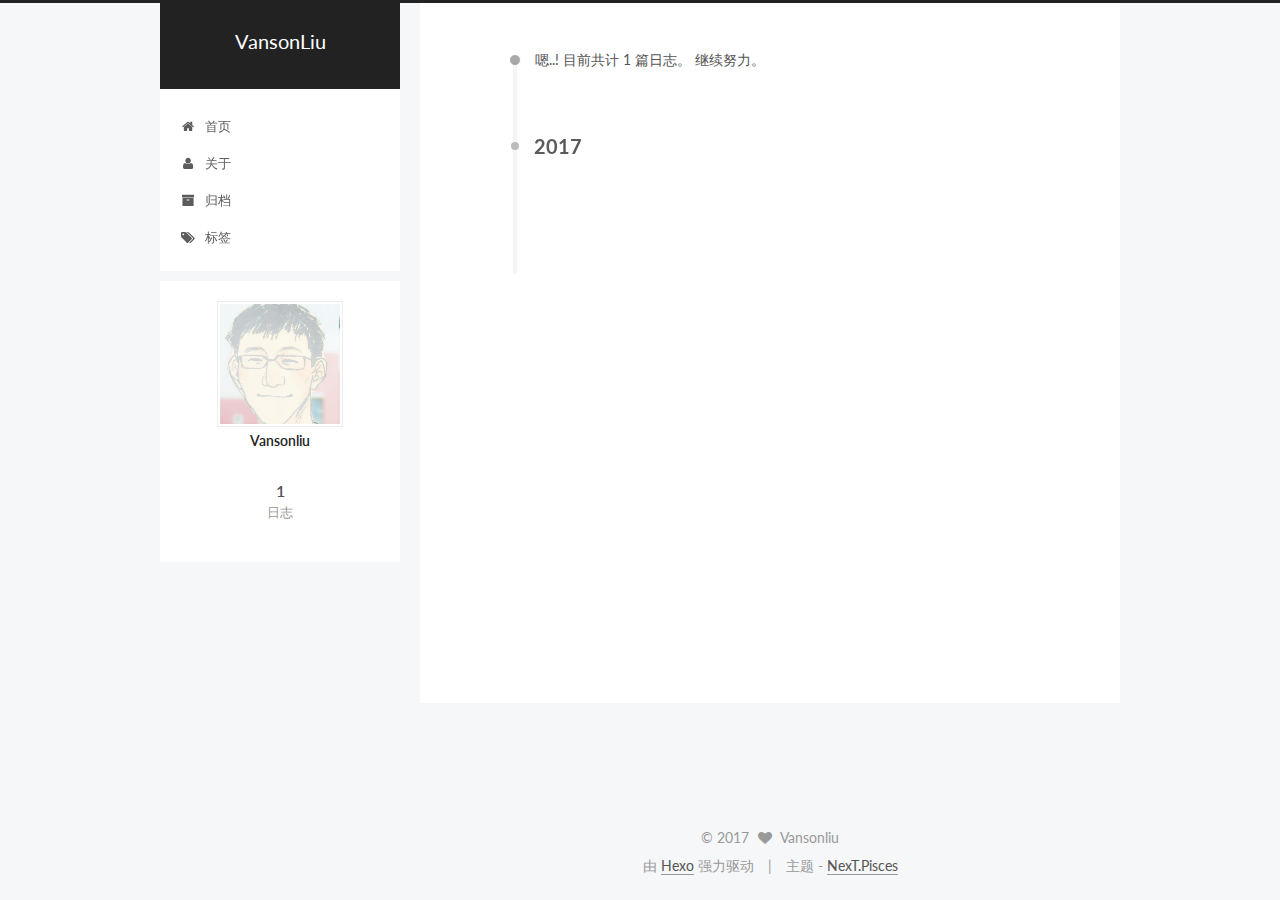
<file: archives/index.html>
<!doctype html>



  


<html class="theme-next pisces use-motion" lang="zh-Hans">
<head>
  <meta charset="UTF-8"/>
<meta http-equiv="X-UA-Compatible" content="IE=edge" />
<meta name="viewport" content="width=device-width, initial-scale=1, maximum-scale=1"/>



<meta http-equiv="Cache-Control" content="no-transform" />
<meta http-equiv="Cache-Control" content="no-siteapp" />















  
  
  <link href="/lib/fancybox/source/jquery.fancybox.css?v=2.1.5" rel="stylesheet" type="text/css" />




  
  
  
  

  
    
    
  

  

  

  

  

  
    
    
    <link href="//fonts.googleapis.com/css?family=Lato:300,300italic,400,400italic,700,700italic&subset=latin,latin-ext" rel="stylesheet" type="text/css">
  






<link href="/lib/font-awesome/css/font-awesome.min.css?v=4.6.2" rel="stylesheet" type="text/css" />

<link href="/css/main.css?v=5.1.0" rel="stylesheet" type="text/css" />


  <meta name="keywords" content="Hexo, NexT" />








  <link rel="shortcut icon" type="image/x-icon" href="/favicon.ico?v=5.1.0" />






<meta property="og:type" content="website">
<meta property="og:title" content="VansonLiu">
<meta property="og:url" content="http://vansonliu.com/archives/index.html">
<meta property="og:site_name" content="VansonLiu">
<meta name="twitter:card" content="summary">
<meta name="twitter:title" content="VansonLiu">



<script type="text/javascript" id="hexo.configurations">
  var NexT = window.NexT || {};
  var CONFIG = {
    root: '/',
    scheme: 'Pisces',
    sidebar: {"position":"left","display":"post"},
    fancybox: true,
    motion: true,
    duoshuo: {
      userId: '0',
      author: '博主'
    },
    algolia: {
      applicationID: '',
      apiKey: '',
      indexName: '',
      hits: {"per_page":10},
      labels: {"input_placeholder":"Search for Posts","hits_empty":"We didn't find any results for the search: ${query}","hits_stats":"${hits} results found in ${time} ms"}
    }
  };
</script>



  <link rel="canonical" href="http://vansonliu.com/archives/"/>





  <title> 归档 | VansonLiu </title>
</head>

<body itemscope itemtype="http://schema.org/WebPage" lang="zh-Hans">

  














  
  
    
  

  <div class="container one-collumn sidebar-position-left  page-archive  ">
    <div class="headband"></div>

    <header id="header" class="header" itemscope itemtype="http://schema.org/WPHeader">
      <div class="header-inner"><div class="site-meta ">
  

  <div class="custom-logo-site-title">
    <a href="/"  class="brand" rel="start">
      <span class="logo-line-before"><i></i></span>
      <span class="site-title">VansonLiu</span>
      <span class="logo-line-after"><i></i></span>
    </a>
  </div>
    
      <p class="site-subtitle"></p>
    
</div>

<div class="site-nav-toggle">
  <button>
    <span class="btn-bar"></span>
    <span class="btn-bar"></span>
    <span class="btn-bar"></span>
  </button>
</div>

<nav class="site-nav">
  

  
    <ul id="menu" class="menu">
      
        
        <li class="menu-item menu-item-home">
          <a href="/" rel="section">
            
              <i class="menu-item-icon fa fa-fw fa-home"></i> <br />
            
            首页
          </a>
        </li>
      
        
        <li class="menu-item menu-item-about">
          <a href="/about" rel="section">
            
              <i class="menu-item-icon fa fa-fw fa-user"></i> <br />
            
            关于
          </a>
        </li>
      
        
        <li class="menu-item menu-item-archives">
          <a href="/archives" rel="section">
            
              <i class="menu-item-icon fa fa-fw fa-archive"></i> <br />
            
            归档
          </a>
        </li>
      
        
        <li class="menu-item menu-item-tags">
          <a href="/tags" rel="section">
            
              <i class="menu-item-icon fa fa-fw fa-tags"></i> <br />
            
            标签
          </a>
        </li>
      

      
    </ul>
  

  
</nav>



 </div>
    </header>

    <main id="main" class="main">
      <div class="main-inner">
        <div class="content-wrap">
          <div id="content" class="content">
            

  <section id="posts" class="posts-collapse">
    <span class="archive-move-on"></span>

    <span class="archive-page-counter">
      
      
      
        
      
      嗯..! 目前共计 1 篇日志。 继续努力。
    </span>

    

      
      
      

      
        
        <div class="collection-title">
          <h2 class="archive-year motion-element" id="archive-year-2017">2017</h2>
        </div>
      
      

      

  <article class="post post-type-normal" itemscope itemtype="http://schema.org/Article">
    <header class="post-header">

      <h1 class="post-title">
        
            <a class="post-title-link" href="/2017/02/18/hello-world/" itemprop="url">
              
                <span itemprop="name">Hello World</span>
              
            </a>
        
      </h1>

      <div class="post-meta">
        <time class="post-time" itemprop="dateCreated"
              datetime="2017-02-18T01:53:21-08:00"
              content="2017-02-18" >
          02-18
        </time>
      </div>

    </header>
  </article>



    

  </section>

  


          
          </div>
          


          

        </div>
        
          
  
  <div class="sidebar-toggle">
    <div class="sidebar-toggle-line-wrap">
      <span class="sidebar-toggle-line sidebar-toggle-line-first"></span>
      <span class="sidebar-toggle-line sidebar-toggle-line-middle"></span>
      <span class="sidebar-toggle-line sidebar-toggle-line-last"></span>
    </div>
  </div>

  <aside id="sidebar" class="sidebar">
    <div class="sidebar-inner">

      

      

      <section class="site-overview sidebar-panel sidebar-panel-active">
        <div class="site-author motion-element" itemprop="author" itemscope itemtype="http://schema.org/Person">
          <img class="site-author-image" itemprop="image"
               src="/images/avatar.png"
               alt="Vansonliu" />
          <p class="site-author-name" itemprop="name">Vansonliu</p>
           
              <p class="site-description motion-element" itemprop="description"></p>
          
        </div>
        <nav class="site-state motion-element">
        
          
            <div class="site-state-item site-state-posts">
              <a href="/archives">
                <span class="site-state-item-count">1</span>
                <span class="site-state-item-name">日志</span>
              </a>
            </div>
          

          

          

        </nav>

        

        <div class="links-of-author motion-element">
          
        </div>

        
        

        
        

        


      </section>

      

    </div>
  </aside>


        
      </div>
    </main>

    <footer id="footer" class="footer">
      <div class="footer-inner">
        <div class="copyright" >
  
  &copy; 
  <span itemprop="copyrightYear">2017</span>
  <span class="with-love">
    <i class="fa fa-heart"></i>
  </span>
  <span class="author" itemprop="copyrightHolder">Vansonliu</span>
</div>


<div class="powered-by">
  由 <a class="theme-link" href="https://hexo.io">Hexo</a> 强力驱动
</div>

<div class="theme-info">
  主题 -
  <a class="theme-link" href="https://github.com/iissnan/hexo-theme-next">
    NexT.Pisces
  </a>
</div>


        

        
      </div>
    </footer>

    <div class="back-to-top">
      <i class="fa fa-arrow-up"></i>
    </div>
  </div>

  

<script type="text/javascript">
  if (Object.prototype.toString.call(window.Promise) !== '[object Function]') {
    window.Promise = null;
  }
</script>









  




  
  <script type="text/javascript" src="/lib/jquery/index.js?v=2.1.3"></script>

  
  <script type="text/javascript" src="/lib/fastclick/lib/fastclick.min.js?v=1.0.6"></script>

  
  <script type="text/javascript" src="/lib/jquery_lazyload/jquery.lazyload.js?v=1.9.7"></script>

  
  <script type="text/javascript" src="/lib/velocity/velocity.min.js?v=1.2.1"></script>

  
  <script type="text/javascript" src="/lib/velocity/velocity.ui.min.js?v=1.2.1"></script>

  
  <script type="text/javascript" src="/lib/fancybox/source/jquery.fancybox.pack.js?v=2.1.5"></script>


  


  <script type="text/javascript" src="/js/src/utils.js?v=5.1.0"></script>

  <script type="text/javascript" src="/js/src/motion.js?v=5.1.0"></script>



  
  


  <script type="text/javascript" src="/js/src/affix.js?v=5.1.0"></script>

  <script type="text/javascript" src="/js/src/schemes/pisces.js?v=5.1.0"></script>



  
  
    <script type="text/javascript" id="motion.page.archive">
      $('.archive-year').velocity('transition.slideLeftIn');
    </script>
  


  


  <script type="text/javascript" src="/js/src/bootstrap.js?v=5.1.0"></script>



  



  




	





  





  





  



  
  

  

  

  

  


</body>
</html>
</file>
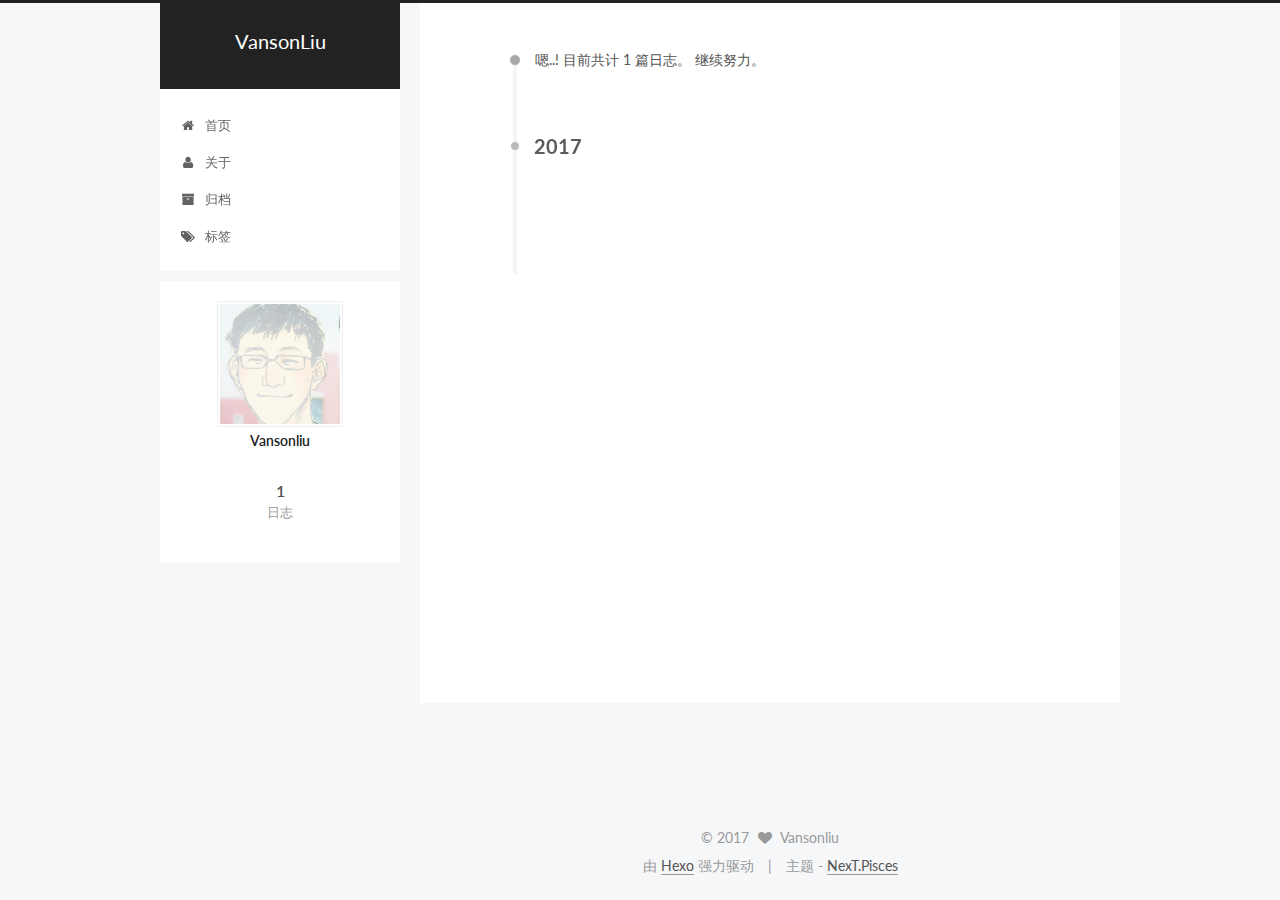
<file: archives/2017/index.html>
<!doctype html>



  


<html class="theme-next pisces use-motion" lang="zh-Hans">
<head>
  <meta charset="UTF-8"/>
<meta http-equiv="X-UA-Compatible" content="IE=edge" />
<meta name="viewport" content="width=device-width, initial-scale=1, maximum-scale=1"/>



<meta http-equiv="Cache-Control" content="no-transform" />
<meta http-equiv="Cache-Control" content="no-siteapp" />















  
  
  <link href="/lib/fancybox/source/jquery.fancybox.css?v=2.1.5" rel="stylesheet" type="text/css" />




  
  
  
  

  
    
    
  

  

  

  

  

  
    
    
    <link href="//fonts.googleapis.com/css?family=Lato:300,300italic,400,400italic,700,700italic&subset=latin,latin-ext" rel="stylesheet" type="text/css">
  






<link href="/lib/font-awesome/css/font-awesome.min.css?v=4.6.2" rel="stylesheet" type="text/css" />

<link href="/css/main.css?v=5.1.0" rel="stylesheet" type="text/css" />


  <meta name="keywords" content="Hexo, NexT" />








  <link rel="shortcut icon" type="image/x-icon" href="/favicon.ico?v=5.1.0" />






<meta property="og:type" content="website">
<meta property="og:title" content="VansonLiu">
<meta property="og:url" content="http://vansonliu.com/archives/2017/index.html">
<meta property="og:site_name" content="VansonLiu">
<meta name="twitter:card" content="summary">
<meta name="twitter:title" content="VansonLiu">



<script type="text/javascript" id="hexo.configurations">
  var NexT = window.NexT || {};
  var CONFIG = {
    root: '/',
    scheme: 'Pisces',
    sidebar: {"position":"left","display":"post"},
    fancybox: true,
    motion: true,
    duoshuo: {
      userId: '0',
      author: '博主'
    },
    algolia: {
      applicationID: '',
      apiKey: '',
      indexName: '',
      hits: {"per_page":10},
      labels: {"input_placeholder":"Search for Posts","hits_empty":"We didn't find any results for the search: ${query}","hits_stats":"${hits} results found in ${time} ms"}
    }
  };
</script>



  <link rel="canonical" href="http://vansonliu.com/archives/2017/"/>





  <title> 归档 | VansonLiu </title>
</head>

<body itemscope itemtype="http://schema.org/WebPage" lang="zh-Hans">

  














  
  
    
  

  <div class="container one-collumn sidebar-position-left  page-archive  ">
    <div class="headband"></div>

    <header id="header" class="header" itemscope itemtype="http://schema.org/WPHeader">
      <div class="header-inner"><div class="site-meta ">
  

  <div class="custom-logo-site-title">
    <a href="/"  class="brand" rel="start">
      <span class="logo-line-before"><i></i></span>
      <span class="site-title">VansonLiu</span>
      <span class="logo-line-after"><i></i></span>
    </a>
  </div>
    
      <p class="site-subtitle"></p>
    
</div>

<div class="site-nav-toggle">
  <button>
    <span class="btn-bar"></span>
    <span class="btn-bar"></span>
    <span class="btn-bar"></span>
  </button>
</div>

<nav class="site-nav">
  

  
    <ul id="menu" class="menu">
      
        
        <li class="menu-item menu-item-home">
          <a href="/" rel="section">
            
              <i class="menu-item-icon fa fa-fw fa-home"></i> <br />
            
            首页
          </a>
        </li>
      
        
        <li class="menu-item menu-item-about">
          <a href="/about" rel="section">
            
              <i class="menu-item-icon fa fa-fw fa-user"></i> <br />
            
            关于
          </a>
        </li>
      
        
        <li class="menu-item menu-item-archives">
          <a href="/archives" rel="section">
            
              <i class="menu-item-icon fa fa-fw fa-archive"></i> <br />
            
            归档
          </a>
        </li>
      
        
        <li class="menu-item menu-item-tags">
          <a href="/tags" rel="section">
            
              <i class="menu-item-icon fa fa-fw fa-tags"></i> <br />
            
            标签
          </a>
        </li>
      

      
    </ul>
  

  
</nav>



 </div>
    </header>

    <main id="main" class="main">
      <div class="main-inner">
        <div class="content-wrap">
          <div id="content" class="content">
            

  <section id="posts" class="posts-collapse">
    <span class="archive-move-on"></span>

    <span class="archive-page-counter">
      
      
      
        
      
      嗯..! 目前共计 1 篇日志。 继续努力。
    </span>

    

      
      
      

      
        
        <div class="collection-title">
          <h2 class="archive-year motion-element" id="archive-year-2017">2017</h2>
        </div>
      
      

      

  <article class="post post-type-normal" itemscope itemtype="http://schema.org/Article">
    <header class="post-header">

      <h1 class="post-title">
        
            <a class="post-title-link" href="/2017/02/18/hello-world/" itemprop="url">
              
                <span itemprop="name">Hello World</span>
              
            </a>
        
      </h1>

      <div class="post-meta">
        <time class="post-time" itemprop="dateCreated"
              datetime="2017-02-18T01:53:21-08:00"
              content="2017-02-18" >
          02-18
        </time>
      </div>

    </header>
  </article>



    

  </section>

  


          
          </div>
          


          

        </div>
        
          
  
  <div class="sidebar-toggle">
    <div class="sidebar-toggle-line-wrap">
      <span class="sidebar-toggle-line sidebar-toggle-line-first"></span>
      <span class="sidebar-toggle-line sidebar-toggle-line-middle"></span>
      <span class="sidebar-toggle-line sidebar-toggle-line-last"></span>
    </div>
  </div>

  <aside id="sidebar" class="sidebar">
    <div class="sidebar-inner">

      

      

      <section class="site-overview sidebar-panel sidebar-panel-active">
        <div class="site-author motion-element" itemprop="author" itemscope itemtype="http://schema.org/Person">
          <img class="site-author-image" itemprop="image"
               src="/images/avatar.png"
               alt="Vansonliu" />
          <p class="site-author-name" itemprop="name">Vansonliu</p>
           
              <p class="site-description motion-element" itemprop="description"></p>
          
        </div>
        <nav class="site-state motion-element">
        
          
            <div class="site-state-item site-state-posts">
              <a href="/archives">
                <span class="site-state-item-count">1</span>
                <span class="site-state-item-name">日志</span>
              </a>
            </div>
          

          

          

        </nav>

        

        <div class="links-of-author motion-element">
          
        </div>

        
        

        
        

        


      </section>

      

    </div>
  </aside>


        
      </div>
    </main>

    <footer id="footer" class="footer">
      <div class="footer-inner">
        <div class="copyright" >
  
  &copy; 
  <span itemprop="copyrightYear">2017</span>
  <span class="with-love">
    <i class="fa fa-heart"></i>
  </span>
  <span class="author" itemprop="copyrightHolder">Vansonliu</span>
</div>


<div class="powered-by">
  由 <a class="theme-link" href="https://hexo.io">Hexo</a> 强力驱动
</div>

<div class="theme-info">
  主题 -
  <a class="theme-link" href="https://github.com/iissnan/hexo-theme-next">
    NexT.Pisces
  </a>
</div>


        

        
      </div>
    </footer>

    <div class="back-to-top">
      <i class="fa fa-arrow-up"></i>
    </div>
  </div>

  

<script type="text/javascript">
  if (Object.prototype.toString.call(window.Promise) !== '[object Function]') {
    window.Promise = null;
  }
</script>









  




  
  <script type="text/javascript" src="/lib/jquery/index.js?v=2.1.3"></script>

  
  <script type="text/javascript" src="/lib/fastclick/lib/fastclick.min.js?v=1.0.6"></script>

  
  <script type="text/javascript" src="/lib/jquery_lazyload/jquery.lazyload.js?v=1.9.7"></script>

  
  <script type="text/javascript" src="/lib/velocity/velocity.min.js?v=1.2.1"></script>

  
  <script type="text/javascript" src="/lib/velocity/velocity.ui.min.js?v=1.2.1"></script>

  
  <script type="text/javascript" src="/lib/fancybox/source/jquery.fancybox.pack.js?v=2.1.5"></script>


  


  <script type="text/javascript" src="/js/src/utils.js?v=5.1.0"></script>

  <script type="text/javascript" src="/js/src/motion.js?v=5.1.0"></script>



  
  


  <script type="text/javascript" src="/js/src/affix.js?v=5.1.0"></script>

  <script type="text/javascript" src="/js/src/schemes/pisces.js?v=5.1.0"></script>



  
  
    <script type="text/javascript" id="motion.page.archive">
      $('.archive-year').velocity('transition.slideLeftIn');
    </script>
  


  


  <script type="text/javascript" src="/js/src/bootstrap.js?v=5.1.0"></script>



  



  




	





  





  





  



  
  

  

  

  

  


</body>
</html>
</file>
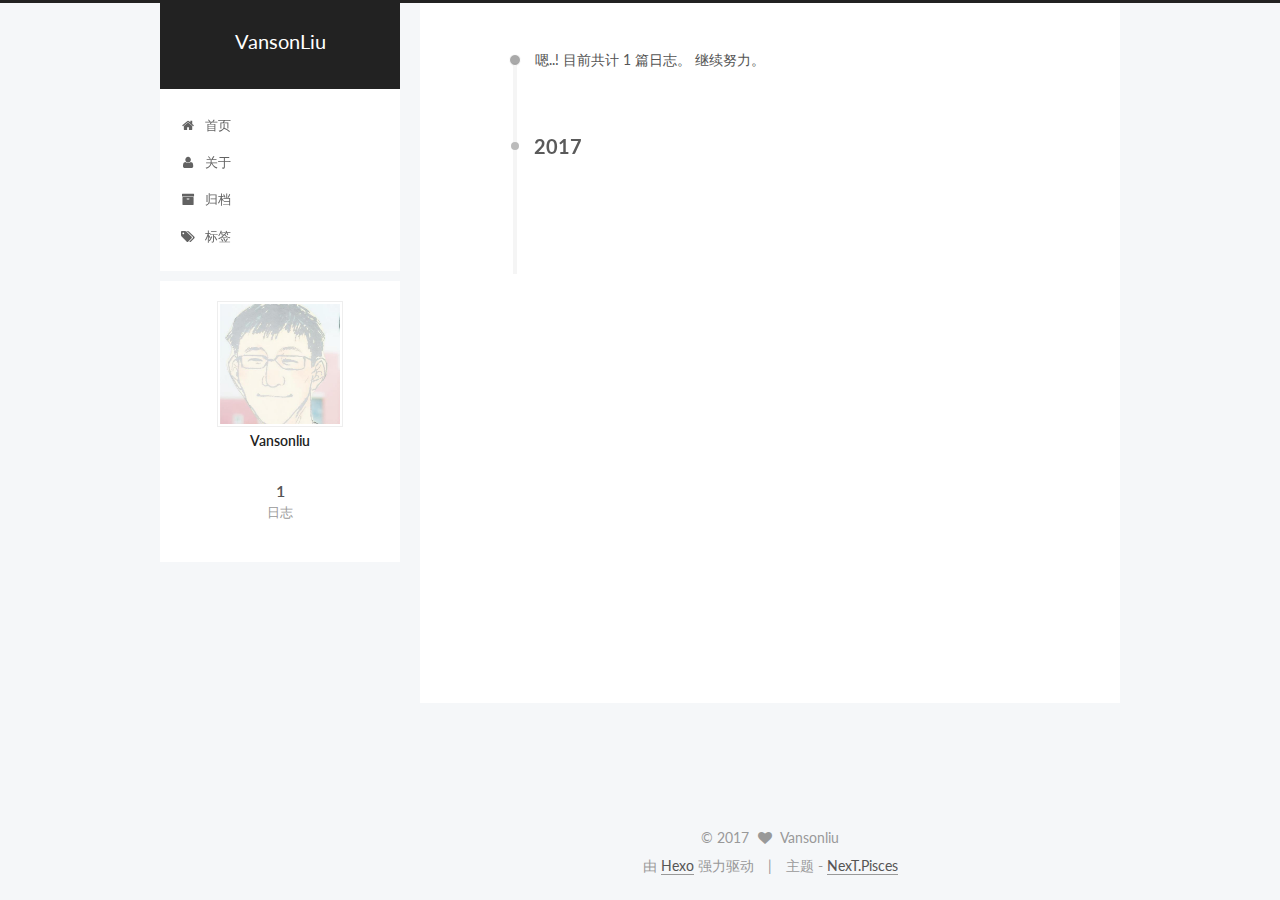
<file: archives/2017/02/index.html>
<!doctype html>



  


<html class="theme-next pisces use-motion" lang="zh-Hans">
<head>
  <meta charset="UTF-8"/>
<meta http-equiv="X-UA-Compatible" content="IE=edge" />
<meta name="viewport" content="width=device-width, initial-scale=1, maximum-scale=1"/>



<meta http-equiv="Cache-Control" content="no-transform" />
<meta http-equiv="Cache-Control" content="no-siteapp" />















  
  
  <link href="/lib/fancybox/source/jquery.fancybox.css?v=2.1.5" rel="stylesheet" type="text/css" />




  
  
  
  

  
    
    
  

  

  

  

  

  
    
    
    <link href="//fonts.googleapis.com/css?family=Lato:300,300italic,400,400italic,700,700italic&subset=latin,latin-ext" rel="stylesheet" type="text/css">
  






<link href="/lib/font-awesome/css/font-awesome.min.css?v=4.6.2" rel="stylesheet" type="text/css" />

<link href="/css/main.css?v=5.1.0" rel="stylesheet" type="text/css" />


  <meta name="keywords" content="Hexo, NexT" />








  <link rel="shortcut icon" type="image/x-icon" href="/favicon.ico?v=5.1.0" />






<meta property="og:type" content="website">
<meta property="og:title" content="VansonLiu">
<meta property="og:url" content="http://vansonliu.com/archives/2017/02/index.html">
<meta property="og:site_name" content="VansonLiu">
<meta name="twitter:card" content="summary">
<meta name="twitter:title" content="VansonLiu">



<script type="text/javascript" id="hexo.configurations">
  var NexT = window.NexT || {};
  var CONFIG = {
    root: '/',
    scheme: 'Pisces',
    sidebar: {"position":"left","display":"post"},
    fancybox: true,
    motion: true,
    duoshuo: {
      userId: '0',
      author: '博主'
    },
    algolia: {
      applicationID: '',
      apiKey: '',
      indexName: '',
      hits: {"per_page":10},
      labels: {"input_placeholder":"Search for Posts","hits_empty":"We didn't find any results for the search: ${query}","hits_stats":"${hits} results found in ${time} ms"}
    }
  };
</script>



  <link rel="canonical" href="http://vansonliu.com/archives/2017/02/"/>





  <title> 归档 | VansonLiu </title>
</head>

<body itemscope itemtype="http://schema.org/WebPage" lang="zh-Hans">

  














  
  
    
  

  <div class="container one-collumn sidebar-position-left  page-archive  ">
    <div class="headband"></div>

    <header id="header" class="header" itemscope itemtype="http://schema.org/WPHeader">
      <div class="header-inner"><div class="site-meta ">
  

  <div class="custom-logo-site-title">
    <a href="/"  class="brand" rel="start">
      <span class="logo-line-before"><i></i></span>
      <span class="site-title">VansonLiu</span>
      <span class="logo-line-after"><i></i></span>
    </a>
  </div>
    
      <p class="site-subtitle"></p>
    
</div>

<div class="site-nav-toggle">
  <button>
    <span class="btn-bar"></span>
    <span class="btn-bar"></span>
    <span class="btn-bar"></span>
  </button>
</div>

<nav class="site-nav">
  

  
    <ul id="menu" class="menu">
      
        
        <li class="menu-item menu-item-home">
          <a href="/" rel="section">
            
              <i class="menu-item-icon fa fa-fw fa-home"></i> <br />
            
            首页
          </a>
        </li>
      
        
        <li class="menu-item menu-item-about">
          <a href="/about" rel="section">
            
              <i class="menu-item-icon fa fa-fw fa-user"></i> <br />
            
            关于
          </a>
        </li>
      
        
        <li class="menu-item menu-item-archives">
          <a href="/archives" rel="section">
            
              <i class="menu-item-icon fa fa-fw fa-archive"></i> <br />
            
            归档
          </a>
        </li>
      
        
        <li class="menu-item menu-item-tags">
          <a href="/tags" rel="section">
            
              <i class="menu-item-icon fa fa-fw fa-tags"></i> <br />
            
            标签
          </a>
        </li>
      

      
    </ul>
  

  
</nav>



 </div>
    </header>

    <main id="main" class="main">
      <div class="main-inner">
        <div class="content-wrap">
          <div id="content" class="content">
            

  <section id="posts" class="posts-collapse">
    <span class="archive-move-on"></span>

    <span class="archive-page-counter">
      
      
      
        
      
      嗯..! 目前共计 1 篇日志。 继续努力。
    </span>

    

      
      
      

      
        
        <div class="collection-title">
          <h2 class="archive-year motion-element" id="archive-year-2017">2017</h2>
        </div>
      
      

      

  <article class="post post-type-normal" itemscope itemtype="http://schema.org/Article">
    <header class="post-header">

      <h1 class="post-title">
        
            <a class="post-title-link" href="/2017/02/18/hello-world/" itemprop="url">
              
                <span itemprop="name">Hello World</span>
              
            </a>
        
      </h1>

      <div class="post-meta">
        <time class="post-time" itemprop="dateCreated"
              datetime="2017-02-18T01:53:21-08:00"
              content="2017-02-18" >
          02-18
        </time>
      </div>

    </header>
  </article>



    

  </section>

  


          
          </div>
          


          

        </div>
        
          
  
  <div class="sidebar-toggle">
    <div class="sidebar-toggle-line-wrap">
      <span class="sidebar-toggle-line sidebar-toggle-line-first"></span>
      <span class="sidebar-toggle-line sidebar-toggle-line-middle"></span>
      <span class="sidebar-toggle-line sidebar-toggle-line-last"></span>
    </div>
  </div>

  <aside id="sidebar" class="sidebar">
    <div class="sidebar-inner">

      

      

      <section class="site-overview sidebar-panel sidebar-panel-active">
        <div class="site-author motion-element" itemprop="author" itemscope itemtype="http://schema.org/Person">
          <img class="site-author-image" itemprop="image"
               src="/images/avatar.png"
               alt="Vansonliu" />
          <p class="site-author-name" itemprop="name">Vansonliu</p>
           
              <p class="site-description motion-element" itemprop="description"></p>
          
        </div>
        <nav class="site-state motion-element">
        
          
            <div class="site-state-item site-state-posts">
              <a href="/archives">
                <span class="site-state-item-count">1</span>
                <span class="site-state-item-name">日志</span>
              </a>
            </div>
          

          

          

        </nav>

        

        <div class="links-of-author motion-element">
          
        </div>

        
        

        
        

        


      </section>

      

    </div>
  </aside>


        
      </div>
    </main>

    <footer id="footer" class="footer">
      <div class="footer-inner">
        <div class="copyright" >
  
  &copy; 
  <span itemprop="copyrightYear">2017</span>
  <span class="with-love">
    <i class="fa fa-heart"></i>
  </span>
  <span class="author" itemprop="copyrightHolder">Vansonliu</span>
</div>


<div class="powered-by">
  由 <a class="theme-link" href="https://hexo.io">Hexo</a> 强力驱动
</div>

<div class="theme-info">
  主题 -
  <a class="theme-link" href="https://github.com/iissnan/hexo-theme-next">
    NexT.Pisces
  </a>
</div>


        

        
      </div>
    </footer>

    <div class="back-to-top">
      <i class="fa fa-arrow-up"></i>
    </div>
  </div>

  

<script type="text/javascript">
  if (Object.prototype.toString.call(window.Promise) !== '[object Function]') {
    window.Promise = null;
  }
</script>









  




  
  <script type="text/javascript" src="/lib/jquery/index.js?v=2.1.3"></script>

  
  <script type="text/javascript" src="/lib/fastclick/lib/fastclick.min.js?v=1.0.6"></script>

  
  <script type="text/javascript" src="/lib/jquery_lazyload/jquery.lazyload.js?v=1.9.7"></script>

  
  <script type="text/javascript" src="/lib/velocity/velocity.min.js?v=1.2.1"></script>

  
  <script type="text/javascript" src="/lib/velocity/velocity.ui.min.js?v=1.2.1"></script>

  
  <script type="text/javascript" src="/lib/fancybox/source/jquery.fancybox.pack.js?v=2.1.5"></script>


  


  <script type="text/javascript" src="/js/src/utils.js?v=5.1.0"></script>

  <script type="text/javascript" src="/js/src/motion.js?v=5.1.0"></script>



  
  


  <script type="text/javascript" src="/js/src/affix.js?v=5.1.0"></script>

  <script type="text/javascript" src="/js/src/schemes/pisces.js?v=5.1.0"></script>



  
  
    <script type="text/javascript" id="motion.page.archive">
      $('.archive-year').velocity('transition.slideLeftIn');
    </script>
  


  


  <script type="text/javascript" src="/js/src/bootstrap.js?v=5.1.0"></script>



  



  




	





  





  





  



  
  

  

  

  

  


</body>
</html>
</file>
<file: css/main.css>
/* normalize.css v3.0.2 | MIT License | git.io/normalize */
html {
  font-family: sans-serif; /* 1 */
  -ms-text-size-adjust: 100%; /* 2 */
  -webkit-text-size-adjust: 100%; /* 2 */
}
body {
  margin: 0;
}
article,
aside,
details,
figcaption,
figure,
footer,
header,
hgroup,
main,
menu,
nav,
section,
summary {
  display: block;
}
audio,
canvas,
progress,
video {
  display: inline-block; /* 1 */
  vertical-align: baseline; /* 2 */
}
audio:not([controls]) {
  display: none;
  height: 0;
}
[hidden],
template {
  display: none;
}
a {
  background-color: transparent;
}
a:active,
a:hover {
  outline: 0;
}
abbr[title] {
  border-bottom: 1px dotted;
}
b,
strong {
  font-weight: bold;
}
dfn {
  font-style: italic;
}
h1 {
  font-size: 2em;
  margin: 0.67em 0;
}
mark {
  background: #ff0;
  color: #000;
}
small {
  font-size: 80%;
}
sub,
sup {
  font-size: 75%;
  line-height: 0;
  position: relative;
  vertical-align: baseline;
}
sup {
  top: -0.5em;
}
sub {
  bottom: -0.25em;
}
img {
  border: 0;
}
svg:not(:root) {
  overflow: hidden;
}
figure {
  margin: 1em 40px;
}
hr {
  -moz-box-sizing: content-box;
  box-sizing: content-box;
  height: 0;
}
pre {
  overflow: auto;
}
code,
kbd,
pre,
samp {
  font-family: monospace, monospace;
  font-size: 1em;
}
button,
input,
optgroup,
select,
textarea {
  color: inherit; /* 1 */
  font: inherit; /* 2 */
  margin: 0; /* 3 */
}
button {
  overflow: visible;
}
button,
select {
  text-transform: none;
}
button,
html input[type="button"],
input[type="reset"],
input[type="submit"] {
  -webkit-appearance: button; /* 2 */
  cursor: pointer; /* 3 */
}
button[disabled],
html input[disabled] {
  cursor: default;
}
button::-moz-focus-inner,
input::-moz-focus-inner {
  border: 0;
  padding: 0;
}
input {
  line-height: normal;
}
input[type="checkbox"],
input[type="radio"] {
  box-sizing: border-box; /* 1 */
  padding: 0; /* 2 */
}
input[type="number"]::-webkit-inner-spin-button,
input[type="number"]::-webkit-outer-spin-button {
  height: auto;
}
input[type="search"] {
  -webkit-appearance: textfield; /* 1 */
  -moz-box-sizing: content-box;
  -webkit-box-sizing: content-box; /* 2 */
  box-sizing: content-box;
}
input[type="search"]::-webkit-search-cancel-button,
input[type="search"]::-webkit-search-decoration {
  -webkit-appearance: none;
}
fieldset {
  border: 1px solid #c0c0c0;
  margin: 0 2px;
  padding: 0.35em 0.625em 0.75em;
}
legend {
  border: 0; /* 1 */
  padding: 0; /* 2 */
}
textarea {
  overflow: auto;
}
optgroup {
  font-weight: bold;
}
table {
  border-collapse: collapse;
  border-spacing: 0;
}
td,
th {
  padding: 0;
}
::selection {
  background: #262a30;
  color: #fff;
}
body {
  position: relative;
  font-family: 'Lato', "PingFang SC", "Microsoft YaHei", sans-serif;
  font-size: 14px;
  line-height: 2;
  color: #555;
  background: #f5f7f9;
}
@media (max-width: 767px) {
  body {
    padding-right: 0 !important;
  }
}
@media (min-width: 768px) and (max-width: 991px) {
  body {
    padding-right: 0 !important;
  }
}
@media (min-width: 1600px) {
  body {
    font-size: 16px;
  }
}
h1,
h2,
h3,
h4,
h5,
h6 {
  margin: 0;
  padding: 0;
  font-weight: bold;
  line-height: 1.5;
  font-family: 'Lato', "PingFang SC", "Microsoft YaHei", sans-serif;
}
h2,
h3,
h4,
h5,
h6 {
  margin: 20px 0 15px;
}
h1 {
  font-size: 22px;
}
@media (max-width: 767px) {
  h1 {
    font-size: 18px;
  }
}
h2 {
  font-size: 20px;
}
@media (max-width: 767px) {
  h2 {
    font-size: 16px;
  }
}
h3 {
  font-size: 18px;
}
@media (max-width: 767px) {
  h3 {
    font-size: 14px;
  }
}
h4 {
  font-size: 16px;
}
@media (max-width: 767px) {
  h4 {
    font-size: 12px;
  }
}
h5 {
  font-size: 14px;
}
@media (max-width: 767px) {
  h5 {
    font-size: 10px;
  }
}
h6 {
  font-size: 12px;
}
@media (max-width: 767px) {
  h6 {
    font-size: 8px;
  }
}
p {
  margin: 0 0 25px 0;
}
a {
  color: #555;
  text-decoration: none;
  border-bottom: 1px solid #999;
  word-wrap: break-word;
}
a:hover {
  color: #222;
  border-bottom-color: #222;
}
ul {
  list-style: none;
}
blockquote {
  margin: 0;
  padding: 0;
}
img {
  display: block;
  margin: auto;
  max-width: 100%;
  height: auto;
}
hr {
  margin: 40px 0;
  height: 3px;
  border: none;
  background-color: #ddd;
  background-image: repeating-linear-gradient(-45deg, #fff, #fff 4px, transparent 4px, transparent 8px);
}
blockquote {
  padding: 0 15px;
  color: #666;
  border-left: 4px solid #ddd;
}
blockquote cite::before {
  content: "-";
  padding: 0 5px;
}
dt {
  font-weight: 700;
}
dd {
  margin: 0;
  padding: 0;
}
.text-left {
  text-align: left;
}
.text-center {
  text-align: center;
}
.text-right {
  text-align: right;
}
.text-justify {
  text-align: justify;
}
.text-nowrap {
  white-space: nowrap;
}
.text-lowercase {
  text-transform: lowercase;
}
.text-uppercase {
  text-transform: uppercase;
}
.text-capitalize {
  text-transform: capitalize;
}
.center-block {
  display: block;
  margin-left: auto;
  margin-right: auto;
}
.clearfix:before,
.clearfix:after {
  content: " ";
  display: table;
}
.clearfix:after {
  clear: both;
}
.pullquote {
  width: 45%;
}
.pullquote.left {
  float: left;
  margin-left: 5px;
  margin-right: 10px;
}
.pullquote.right {
  float: right;
  margin-left: 10px;
  margin-right: 5px;
}
.affix.affix.affix {
  position: fixed;
}
.translation {
  margin-top: -20px;
  font-size: 14px;
  color: #999;
}
.scrollbar-measure {
  width: 100px;
  height: 100px;
  overflow: scroll;
  position: absolute;
  top: -9999px;
}
.use-motion .motion-element {
  opacity: 0;
}
#local-search-input {
  padding: 3px;
  border: none;
  text-indent: 14px;
  border-radius: 0;
  width: 140px;
  outline: none;
  border-bottom: 1px solid #999;
  background: inherit;
  opacity: 0.5;
}
#local-search-input:focus {
  opacity: 1;
}
.search-icon {
  position: absolute;
  top: 9px;
}
table {
  margin: 20px 0;
  width: 100%;
  border-collapse: collapse;
  border-spacing: 0;
  border: 1px solid #ddd;
  font-size: 14px;
  table-layout: fixed;
  word-wrap: break-all;
}
table>tbody>tr:nth-of-type(odd) {
  background-color: #f9f9f9;
}
table>tbody>tr:hover {
  background-color: #f5f5f5;
}
caption,
th,
td {
  padding: 8px;
  text-align: left;
  vertical-align: middle;
  font-weight: normal;
}
th,
td {
  border-bottom: 3px solid #ddd;
  border-right: 1px solid #eee;
}
th {
  padding-bottom: 10px;
  font-weight: 700;
}
td {
  border-bottom-width: 1px;
}
html,
body {
  height: 100%;
}
.container {
  position: relative;
  min-height: 100%;
}
.header-inner {
  margin: 0 auto;
  padding: 100px 0 70px;
  width: 700px;
}
@media (min-width: 1600px) {
  .container .header-inner {
    width: 900px;
  }
}
.main {
  padding-bottom: 150px;
}
.main-inner {
  margin: 0 auto;
  width: 700px;
}
@media (min-width: 1600px) {
  .container .main-inner {
    width: 900px;
  }
}
.footer {
  position: absolute;
  left: 0;
  bottom: 0;
  width: 100%;
  min-height: 50px;
}
.footer-inner {
  box-sizing: border-box;
  margin: 20px auto;
  width: 700px;
}
@media (min-width: 1600px) {
  .container .footer-inner {
    width: 900px;
  }
}
pre,
.highlight {
  overflow: auto;
  margin: 20px 0;
  padding: 0;
  font-size: 13px;
  color: #4d4d4c;
  background: #f7f7f7;
  line-height: 1.6;
}
pre,
code {
  font-family: consolas, Menlo, "PingFang SC", "Microsoft YaHei", monospace;
}
code {
  padding: 2px 4px;
  word-wrap: break-word;
  color: #4d4d4c;
  background: #f7f7f7;
  border-radius: 3px;
  font-size: 13px;
}
pre code {
  padding: 0;
  color: #4d4d4c;
  background: none;
  text-shadow: none;
}
.highlight {
  border-radius: 1px;
}
.highlight pre {
  border: none;
  margin: 0;
  padding: 10px 0;
}
.highlight table {
  margin: 0;
  width: auto;
  border: none;
}
.highlight td {
  border: none;
  padding: 0;
}
.highlight figcaption {
  font-size: 1em;
  color: #4d4d4c;
  line-height: 1em;
  margin-bottom: 1em;
}
.highlight figcaption:before,
.highlight figcaption:after {
  content: " ";
  display: table;
}
.highlight figcaption:after {
  clear: both;
}
.highlight figcaption a {
  float: right;
  color: #4d4d4c;
}
.highlight figcaption a:hover {
  border-bottom-color: #4d4d4c;
}
.highlight .gutter pre {
  padding-left: 10px;
  padding-right: 10px;
  color: #869194;
  text-align: right;
  background-color: #eff2f3;
}
.highlight .code pre {
  padding-left: 10px;
  padding-right: 10px;
  background-color: #f7f7f7;
}
.highlight .line {
  height: 20px;
}
.gutter {
  -webkit-user-select: none;
  -moz-user-select: none;
  -ms-user-select: none;
  user-select: none;
}
.gist table {
  width: auto;
}
.gist table td {
  border: none;
}
pre .deletion {
  background: #fdd;
}
pre .addition {
  background: #dfd;
}
pre .meta {
  color: #8959a8;
}
pre .comment {
  color: #8e908c;
}
pre .variable,
pre .attribute,
pre .tag,
pre .regexp,
pre .ruby .constant,
pre .xml .tag .title,
pre .xml .pi,
pre .xml .doctype,
pre .html .doctype,
pre .css .id,
pre .css .class,
pre .css .pseudo {
  color: #c82829;
}
pre .number,
pre .preprocessor,
pre .built_in,
pre .literal,
pre .params,
pre .constant,
pre .command {
  color: #f5871f;
}
pre .ruby .class .title,
pre .css .rules .attribute,
pre .string,
pre .value,
pre .inheritance,
pre .header,
pre .ruby .symbol,
pre .xml .cdata,
pre .special,
pre .number,
pre .formula {
  color: #718c00;
}
pre .title,
pre .css .hexcolor {
  color: #3e999f;
}
pre .function,
pre .python .decorator,
pre .python .title,
pre .ruby .function .title,
pre .ruby .title .keyword,
pre .perl .sub,
pre .javascript .title,
pre .coffeescript .title {
  color: #4271ae;
}
pre .keyword,
pre .javascript .function {
  color: #8959a8;
}
.full-image.full-image.full-image {
  border: none;
  max-width: 100%;
  width: auto;
  margin: 20px auto;
}
@media (min-width: 992px) {
  .full-image.full-image.full-image {
    max-width: none;
    width: 118%;
    margin: 0 -9%;
  }
}
.blockquote-center,
.page-home .post-type-quote blockquote,
.page-post-detail .post-type-quote blockquote {
  position: relative;
  margin: 40px 0;
  padding: 0;
  border-left: none;
  text-align: center;
}
.blockquote-center::before,
.page-home .post-type-quote blockquote::before,
.page-post-detail .post-type-quote blockquote::before,
.blockquote-center::after,
.page-home .post-type-quote blockquote::after,
.page-post-detail .post-type-quote blockquote::after {
  position: absolute;
  content: ' ';
  display: block;
  width: 100%;
  height: 24px;
  opacity: 0.2;
  background-repeat: no-repeat;
  background-position: 0 -6px;
  background-size: 22px 22px;
}
.blockquote-center::before,
.page-home .post-type-quote blockquote::before,
.page-post-detail .post-type-quote blockquote::before {
  top: -20px;
  background-image: url("../images/quote-l.svg");
  border-top: 1px solid #ccc;
}
.blockquote-center::after,
.page-home .post-type-quote blockquote::after,
.page-post-detail .post-type-quote blockquote::after {
  bottom: -20px;
  background-image: url("../images/quote-r.svg");
  border-bottom: 1px solid #ccc;
  background-position: 100% 8px;
}
.blockquote-center p,
.page-home .post-type-quote blockquote p,
.page-post-detail .post-type-quote blockquote p,
.blockquote-center div,
.page-home .post-type-quote blockquote div,
.page-post-detail .post-type-quote blockquote div {
  text-align: center;
}
.post .post-body .group-picture img {
  box-sizing: border-box;
  padding: 0 3px;
  border: none;
}
.post .group-picture-row {
  overflow: hidden;
  margin-top: 6px;
}
.post .group-picture-row:first-child {
  margin-top: 0;
}
.post .group-picture-column {
  float: left;
}
.page-post-detail .post-body .group-picture-column {
  float: none;
  margin-top: 10px;
  width: auto !important;
}
.page-post-detail .post-body .group-picture-column img {
  margin: 0 auto;
}
.page-archive .group-picture-container {
  overflow: hidden;
}
.page-archive .group-picture-row {
  float: left;
}
.page-archive .group-picture-row:first-child {
  margin-top: 6px;
}
.page-archive .group-picture-column {
  max-width: 150px;
  max-height: 150px;
}
.note {
  padding: 20px;
  margin: 20px 0;
  border: 1px solid #eee;
  border-left-width: 5px;
  border-radius: 3px;
}
.note h2,
.note h3,
.note h4,
.note h5,
.note h6 {
  margin-top: 0;
  margin-bottom: 5px;
}
.note p:last-child {
  margin-bottom: 0;
}
.note code {
  border-radius: 3px;
}
.note+.note {
  margin-top: -5px;
}
.default {
  border-left-color: #777;
}
.default h2,
.default h3,
.default h4,
.default h5,
.default h6 {
  color: #777;
}
.primary {
  border-left-color: #428bca;
}
.primary h2,
.primary h3,
.primary h4,
.primary h5,
.primary h6 {
  color: #428bca;
}
.success {
  border-left-color: #5cb85c;
}
.success h2,
.success h3,
.success h4,
.success h5,
.success h6 {
  color: #5cb85c;
}
.danger {
  border-left-color: #d9534f;
}
.danger h2,
.danger h3,
.danger h4,
.danger h5,
.danger h6 {
  color: #d9534f;
}
.warning {
  border-left-color: #f0ad4e;
}
.warning h2,
.warning h3,
.warning h4,
.warning h5,
.warning h6 {
  color: #f0ad4e;
}
.info {
  border-left-color: #5bc0de;
}
.info h2,
.info h3,
.info h4,
.info h5,
.info h6 {
  color: #5bc0de;
}
.btn {
  display: inline-block;
  padding: 0 20px;
  font-size: 14px;
  color: #fff;
  background: #222;
  border: 2px solid #555;
  text-decoration: none;
  border-radius: 0;
  transition-property: background-color;
  transition-duration: 0.2s;
  transition-timing-function: ease-in-out;
  transition-delay: 0s;
}
.btn:hover,
.post-button .btn:hover {
  border-color: #222;
  color: #fff;
  background: #222;
}
.btn-bar {
  display: block;
  width: 22px;
  height: 2px;
  background: #555;
  border-radius: 1px;
}
.btn-bar+.btn-bar {
  margin-top: 4px;
}
.pagination {
  margin: 120px 0 40px;
  text-align: center;
  border-top: 1px solid #eee;
}
.page-number-basic,
.pagination .prev,
.pagination .next,
.pagination .page-number,
.pagination .space {
  display: inline-block;
  position: relative;
  top: -1px;
  margin: 0 10px;
  padding: 0 10px;
  line-height: 30px;
}
@media (max-width: 767px) {
  .page-number-basic,
  .pagination .prev,
  .pagination .next,
  .pagination .page-number,
  .pagination .space {
    margin: 0 5px;
  }
}
.pagination .prev,
.pagination .next,
.pagination .page-number {
  border-bottom: 0;
  border-top: 1px solid #eee;
  transition-property: border-color;
  transition-duration: 0.2s;
  transition-timing-function: ease-in-out;
  transition-delay: 0s;
}
.pagination .prev:hover,
.pagination .next:hover,
.pagination .page-number:hover {
  border-top-color: #222;
}
.pagination .space {
  padding: 0;
  margin: 0;
}
.pagination .prev {
  margin-left: 0;
}
.pagination .next {
  margin-right: 0;
}
.pagination .page-number.current {
  color: #fff;
  background: #ccc;
  border-top-color: #ccc;
}
@media (max-width: 767px) {
  .pagination {
    border-top: none;
  }
  .pagination .prev,
  .pagination .next,
  .pagination .page-number {
    margin-bottom: 10px;
    border-top: 0;
    border-bottom: 1px solid #eee;
  }
  .pagination .prev:hover,
  .pagination .next:hover,
  .pagination .page-number:hover {
    border-bottom-color: #222;
  }
}
.comments {
  margin: 60px 20px 0;
}
.tag-cloud {
  text-align: center;
}
.tag-cloud a {
  display: inline-block;
  margin: 10px;
}
.back-to-top {
  box-sizing: border-box;
  position: fixed;
  bottom: -100px;
  right: 50px;
  z-index: 1050;
  padding: 0 6px;
  width: 25px;
  background: #222;
  font-size: 12px;
  opacity: 0.6;
  color: #fff;
  cursor: pointer;
  text-align: center;
  -webkit-transform: translateZ(0);
  transition-property: bottom;
  transition-duration: 0.2s;
  transition-timing-function: ease-in-out;
  transition-delay: 0s;
}
@media (max-width: 767px) {
  .back-to-top {
    display: none;
  }
}
@media (min-width: 768px) and (max-width: 991px) {
  .back-to-top {
    display: none;
  }
}
.back-to-top.back-to-top-on {
  bottom: 40px;
}
.header {
  background: #fff;
}
.header-inner {
  position: relative;
}
.headband {
  height: 3px;
  background: #222;
}
.site-meta {
  margin: 0;
  text-align: center;
}
@media (max-width: 767px) {
  .site-meta {
    text-align: center;
  }
}
.brand {
  position: relative;
  display: inline-block;
  padding: 0 40px;
  color: #fff;
  background: #222;
  border-bottom: none;
}
.brand:hover {
  color: #fff;
}
.logo {
  display: inline-block;
  margin-right: 5px;
  line-height: 36px;
  vertical-align: top;
}
.site-title {
  display: inline-block;
  vertical-align: top;
  line-height: 36px;
  font-size: 20px;
  font-weight: normal;
  font-family: 'Lato', "PingFang SC", "Microsoft YaHei", sans-serif;
}
.site-subtitle {
  margin-top: 10px;
  font-size: 13px;
  color: #ddd;
}
.use-motion .brand {
  opacity: 0;
}
.use-motion .logo,
.use-motion .site-title,
.use-motion .site-subtitle {
  opacity: 0;
  position: relative;
  top: -10px;
}
.site-nav-toggle {
  display: none;
  position: absolute;
  top: 10px;
  left: 10px;
}
@media (max-width: 767px) {
  .site-nav-toggle {
    display: block;
  }
}
.site-nav-toggle button {
  margin-top: 2px;
  padding: 9px 10px;
  background: transparent;
  border: none;
}
@media (max-width: 767px) {
  .site-nav {
    display: none;
    margin: 0 -10px;
    padding: 0 10px;
    clear: both;
    border-top: 1px solid #ddd;
  }
}
@media (min-width: 768px) and (max-width: 991px) {
  .site-nav {
    display: block !important;
  }
}
@media (min-width: 992px) {
  .site-nav {
    display: block !important;
  }
}
.menu {
  margin-top: 20px;
  padding-left: 0;
  text-align: center;
}
.menu .menu-item {
  display: inline-block;
  margin: 0 10px;
}
@media screen and (max-width: 767px) {
  .menu .menu-item {
    margin-top: 10px;
  }
}
.menu .menu-item a {
  display: block;
  font-size: 13px;
  text-transform: capitalize;
  line-height: inherit;
  border-bottom: 1px solid transparent;
  transition-property: border-color;
  transition-duration: 0.2s;
  transition-timing-function: ease-in-out;
  transition-delay: 0s;
}
.menu .menu-item a:hover,
.menu-item-active a {
  border-bottom-color: #222;
}
.menu .menu-item .fa {
  margin-right: 5px;
}
.use-motion .menu-item {
  opacity: 0;
}
.post-body {
  font-family: 'Lato', "PingFang SC", "Microsoft YaHei", sans-serif;
}
@media (max-width: 767px) {
  .post-body {
    word-break: break-word;
  }
}
.post-body .fancybox img {
  display: block !important;
  margin: 0 auto;
  cursor: pointer;
  cursor: zoom-in;
  cursor: -webkit-zoom-in;
}
.post-body .image-caption,
.post-body .figure .caption {
  margin: 10px auto 15px;
  text-align: center;
  font-size: 14px;
  color: #999;
  font-weight: bold;
  line-height: 1;
}
.post-sticky-flag {
  display: inline-block;
  font-size: 16px;
  -ms-transform: rotate(30deg);
  -webkit-transform: rotate(30deg);
  -moz-transform: rotate(30deg);
  -ms-transform: rotate(30deg);
  -o-transform: rotate(30deg);
  transform: rotate(30deg);
}
.posts-expand {
  padding-top: 40px;
}
@media (max-width: 767px) {
  .posts-expand {
    margin: 0 20px;
  }
  .post-body pre,
  .post-body .highlight {
    padding: 10px;
  }
  .post-body pre .gutter pre,
  .post-body .highlight .gutter pre {
    padding-right: 10px;
  }
}
@media (min-width: 992px) {
  .posts-expand .post-body {
    text-align: justify;
  }
}
.posts-expand .post-body h2,
.posts-expand .post-body h3,
.posts-expand .post-body h4,
.posts-expand .post-body h5,
.posts-expand .post-body h6 {
  padding-top: 10px;
}
.posts-expand .post-body h2 .header-anchor,
.posts-expand .post-body h3 .header-anchor,
.posts-expand .post-body h4 .header-anchor,
.posts-expand .post-body h5 .header-anchor,
.posts-expand .post-body h6 .header-anchor {
  float: right;
  margin-left: 10px;
  color: #ccc;
  border-bottom-style: none;
  visibility: hidden;
}
.posts-expand .post-body h2 .header-anchor:hover,
.posts-expand .post-body h3 .header-anchor:hover,
.posts-expand .post-body h4 .header-anchor:hover,
.posts-expand .post-body h5 .header-anchor:hover,
.posts-expand .post-body h6 .header-anchor:hover {
  color: inherit;
}
.posts-expand .post-body h2:hover .header-anchor,
.posts-expand .post-body h3:hover .header-anchor,
.posts-expand .post-body h4:hover .header-anchor,
.posts-expand .post-body h5:hover .header-anchor,
.posts-expand .post-body h6:hover .header-anchor {
  visibility: visible;
}
.posts-expand .post-body ul li {
  list-style: circle;
}
.posts-expand .post-body img {
  box-sizing: border-box;
  margin: auto;
  padding: 3px;
  border: 1px solid #ddd;
}
.posts-expand .fancybox img {
  margin: 0 auto;
}
@media (max-width: 767px) {
  .posts-collapse {
    margin: 0 20px;
  }
  .posts-collapse .post-title,
  .posts-collapse .post-meta {
    display: block;
    width: auto;
    text-align: left;
  }
}
.posts-collapse {
  position: relative;
  z-index: 1010;
  margin-left: 55px;
}
.posts-collapse::after {
  content: " ";
  position: absolute;
  top: 20px;
  left: 0;
  margin-left: -2px;
  width: 4px;
  height: 100%;
  background: #f5f5f5;
  z-index: -1;
}
@media (max-width: 767px) {
  .posts-collapse {
    margin: 0 20px;
  }
}
.posts-collapse .collection-title {
  position: relative;
  margin: 60px 0;
}
.posts-collapse .collection-title h2 {
  margin-left: 20px;
}
.posts-collapse .collection-title small {
  color: #bbb;
}
.posts-collapse .collection-title::before {
  content: " ";
  position: absolute;
  left: 0;
  top: 50%;
  margin-left: -4px;
  margin-top: -4px;
  width: 8px;
  height: 8px;
  background: #bbb;
  border-radius: 50%;
}
.posts-collapse .post {
  margin: 30px 0;
}
.posts-collapse .post-header {
  position: relative;
  transition-duration: 0.2s;
  transition-timing-function: ease-in-out;
  transition-delay: 0s;
  transition-property: border;
  border-bottom: 1px dashed #ccc;
}
.posts-collapse .post-header::before {
  content: " ";
  position: absolute;
  left: 0;
  top: 12px;
  width: 6px;
  height: 6px;
  margin-left: -4px;
  background: #bbb;
  border-radius: 50%;
  border: 1px solid #fff;
  transition-duration: 0.2s;
  transition-timing-function: ease-in-out;
  transition-delay: 0s;
  transition-property: background;
}
.posts-collapse .post-header:hover {
  border-bottom-color: #666;
}
.posts-collapse .post-header:hover::before {
  background: #222;
}
.posts-collapse .post-meta {
  position: absolute;
  font-size: 12px;
  left: 20px;
  top: 5px;
}
.posts-collapse .post-comments-count {
  display: none;
}
.posts-collapse .post-title {
  margin-left: 60px;
  font-size: 16px;
  font-weight: normal;
  line-height: inherit;
}
.posts-collapse .post-title::after {
  margin-left: 3px;
  opacity: 0.6;
}
.posts-collapse .post-title a {
  color: #666;
  border-bottom: none;
}
.page-home .post-type-quote .post-header,
.page-post-detail .post-type-quote .post-header,
.page-home .post-type-quote .post-tags,
.page-post-detail .post-type-quote .post-tags {
  display: none;
}
.posts-expand .post-title {
  font-size: 26px;
  text-align: center;
  word-break: break-word;
  font-weight: 400;
}
@media (max-width: 767px) {
  .posts-expand .post-title {
    font-size: 22px;
  }
}
.posts-expand .post-title-link {
  display: inline-block;
  position: relative;
  color: #555;
  border-bottom: none;
  line-height: 1.2;
  vertical-align: top;
}
.posts-expand .post-title-link::before {
  content: "";
  position: absolute;
  width: 100%;
  height: 2px;
  bottom: 0;
  left: 0;
  background-color: #000;
  visibility: hidden;
  -webkit-transform: scaleX(0);
  -moz-transform: scaleX(0);
  -ms-transform: scaleX(0);
  -o-transform: scaleX(0);
  transform: scaleX(0);
  transition-duration: 0.2s;
  transition-timing-function: ease-in-out;
  transition-delay: 0s;
}
.posts-expand .post-title-link:hover::before {
  visibility: visible;
  -webkit-transform: scaleX(1);
  -moz-transform: scaleX(1);
  -ms-transform: scaleX(1);
  -o-transform: scaleX(1);
  transform: scaleX(1);
}
.posts-expand .post-title-link .fa {
  font-size: 16px;
}
.posts-expand .post-meta {
  margin: 3px 0 60px 0;
  color: #999;
  font-family: 'Lato', "PingFang SC", "Microsoft YaHei", sans-serif;
  font-size: 12px;
  text-align: center;
}
.posts-expand .post-meta .post-category-list {
  display: inline-block;
  margin: 0;
  padding: 3px;
}
.posts-expand .post-meta .post-category-list-link {
  color: #999;
}
.posts-expand .post-meta .post-description {
  font-size: 14px;
  margin-top: 2px;
}
.post-meta-divider {
  margin: 0 0.5em;
}
.post-meta-item-icon {
  margin-right: 3px;
}
@media (min-width: 768px) and (max-width: 991px) {
  .post-meta-item-icon {
    display: inline-block;
  }
}
@media (max-width: 767px) {
  .post-meta-item-icon {
    display: inline-block;
  }
}
@media (min-width: 768px) and (max-width: 991px) {
  .post-meta-item-text {
    display: none;
  }
}
@media (max-width: 767px) {
  .post-meta-item-text {
    display: none;
  }
}
@media (max-width: 767px) {
  .posts-expand .post-comments-count {
    display: none;
  }
}
.social-like {
  font-size: 14px;
  height: 20px;
  text-align: center;
  border-top: 1px solid #eee;
  padding-top: 9px;
  margin-top: 45px;
  display: flex;
  justify-content: center;
}
.vk_like {
  width: 85px;
  height: 21px;
  padding-top: 7px;
  align-self: center;
}
.fb_like {
  height: 30px;
  align-self: center;
}
.post-button {
  margin-top: 50px;
}
.post-button .btn {
  color: #555;
  font-size: 14px;
  background: #fff;
  border-radius: 2px;
  line-height: 2;
  margin: 0 4px 8px 4px;
}
.post-button .fa-fw {
  width: 1.285714285714286em;
  text-align: left;
}
.posts-expand .post-tags {
  margin-top: 40px;
  text-align: center;
}
.posts-expand .post-tags a {
  display: inline-block;
  margin-right: 10px;
  font-size: 13px;
}
.post-nav {
  display: table;
  margin-top: 15px;
  width: 100%;
  border-top: 1px solid #eee;
}
.post-nav-divider {
  display: table-cell;
  width: 10%;
}
.post-nav-item {
  display: table-cell;
  padding: 10px 0 0 0;
  width: 45%;
  vertical-align: top;
}
.post-nav-item a {
  position: relative;
  display: block;
  line-height: 25px;
  font-size: 14px;
  color: #555;
  border-bottom: none;
}
.post-nav-item a:hover {
  color: #222;
  border-bottom: none;
}
.post-nav-item a:active {
  top: 2px;
}
.post-nav-item .fa {
  position: absolute;
  top: 8px;
  left: 0;
  font-size: 12px;
}
.post-nav-next a {
  padding-left: 15px;
}
.post-nav-prev {
  text-align: right;
}
.post-nav-prev a {
  padding-right: 15px;
}
.post-nav-prev .fa {
  right: 0;
  left: auto;
}
.posts-expand .post-eof {
  display: block;
  margin: 80px auto 60px;
  width: 8%;
  height: 1px;
  background: #ccc;
  text-align: center;
}
.post:last-child .post-eof.post-eof.post-eof {
  display: none;
}
.post-gallery {
  display: table;
  table-layout: fixed;
  width: 100%;
  border-collapse: separate;
}
.post-gallery-row {
  display: table-row;
}
.post-gallery .post-gallery-img {
  display: table-cell;
  text-align: center;
  vertical-align: middle;
  border: none;
}
.post-gallery .post-gallery-img img {
  max-width: 100%;
  max-height: 100%;
  border: none;
}
.fancybox-close,
.fancybox-close:hover {
  border: none;
}
.sidebar {
  position: fixed;
  right: 0;
  top: 0;
  bottom: 0;
  width: 0;
  z-index: 1040;
  box-shadow: inset 0 2px 6px #000;
  background: #222;
  -webkit-transform: translateZ(0);
}
.sidebar a {
  color: #999;
  border-bottom-color: #555;
}
.sidebar a:hover {
  color: #eee;
}
@media (min-width: 768px) and (max-width: 991px) {
  .sidebar {
    display: none !important;
  }
}
@media (max-width: 767px) {
  .sidebar {
    display: none !important;
  }
}
.sidebar-inner {
  position: relative;
  padding: 20px 10px;
  color: #999;
  text-align: center;
}
.sidebar-toggle {
  position: fixed;
  right: 50px;
  bottom: 45px;
  width: 15px;
  height: 15px;
  padding: 5px;
  background: #222;
  line-height: 0;
  z-index: 1050;
  cursor: pointer;
  -webkit-transform: translateZ(0);
}
@media (min-width: 768px) and (max-width: 991px) {
  .sidebar-toggle {
    display: none;
  }
}
@media (max-width: 767px) {
  .sidebar-toggle {
    display: none;
  }
}
.sidebar-toggle-line {
  position: relative;
  display: inline-block;
  vertical-align: top;
  height: 2px;
  width: 100%;
  background: #fff;
  margin-top: 3px;
}
.sidebar-toggle-line:first-child {
  margin-top: 0;
}
.site-author-image {
  display: block;
  margin: 0 auto;
  padding: 2px;
  max-width: 120px;
  height: auto;
  border: 1px solid #eee;
}
.site-author-name {
  margin: 0;
  text-align: center;
  color: #222;
  font-weight: 600;
}
.site-description {
  margin-top: 0;
  text-align: center;
  font-size: 13px;
  color: #999;
}
.site-state {
  overflow: hidden;
  line-height: 1.4;
  white-space: nowrap;
  text-align: center;
}
.site-state-item {
  display: inline-block;
  padding: 0 15px;
  border-left: 1px solid #eee;
}
.site-state-item:first-child {
  border-left: none;
}
.site-state-item a {
  border-bottom: none;
}
.site-state-item-count {
  display: block;
  text-align: center;
  color: inherit;
  font-weight: 600;
  font-size: 16px;
}
.site-state-item-name {
  font-size: 13px;
  color: #999;
}
.feed-link {
  margin-top: 20px;
}
.feed-link a {
  display: inline-block;
  padding: 0 15px;
  color: #fc6423;
  border: 1px solid #fc6423;
  border-radius: 4px;
}
.feed-link a i {
  color: #fc6423;
  font-size: 14px;
}
.feed-link a:hover {
  color: #fff;
  background: #fc6423;
}
.feed-link a:hover i {
  color: #fff;
}
.links-of-author {
  margin-top: 20px;
}
.links-of-author a {
  display: inline-block;
  vertical-align: middle;
  margin-right: 10px;
  margin-bottom: 10px;
  border-bottom-color: #555;
  font-size: 13px;
}
.links-of-author a:before {
  display: inline-block;
  vertical-align: middle;
  margin-right: 3px;
  content: " ";
  width: 4px;
  height: 4px;
  border-radius: 50%;
  background: #b8055e;
}
.links-of-blogroll {
  font-size: 13px;
}
.links-of-blogroll-title {
  margin-top: 20px;
  font-size: 14px;
  font-weight: 600;
}
.links-of-blogroll-list {
  margin: 0;
  padding: 0;
}
.links-of-blogroll-item {
  padding: 2px 10px;
}
.sidebar-nav {
  margin: 0 0 20px;
  padding-left: 0;
}
.sidebar-nav li {
  display: inline-block;
  cursor: pointer;
  border-bottom: 1px solid transparent;
  font-size: 14px;
  color: #555;
}
.sidebar-nav li:hover {
  color: #fc6423;
}
.page-post-detail .sidebar-nav-toc {
  padding: 0 5px;
}
.page-post-detail .sidebar-nav-overview {
  margin-left: 10px;
}
.sidebar-nav .sidebar-nav-active {
  color: #fc6423;
  border-bottom-color: #fc6423;
}
.sidebar-nav .sidebar-nav-active:hover {
  color: #fc6423;
}
.sidebar-panel {
  display: none;
}
.sidebar-panel-active {
  display: block;
}
.post-toc-empty {
  font-size: 14px;
  color: #666;
}
.post-toc-wrap {
  overflow: hidden;
}
.post-toc {
  overflow: auto;
}
.post-toc ol {
  margin: 0;
  padding: 0 2px 5px 10px;
  text-align: left;
  list-style: none;
  font-size: 14px;
}
.post-toc ol > ol {
  padding-left: 0;
}
.post-toc ol a {
  transition-duration: 0.2s;
  transition-timing-function: ease-in-out;
  transition-delay: 0s;
  transition-property: all;
  color: #666;
  border-bottom-color: #ccc;
}
.post-toc ol a:hover {
  color: #000;
  border-bottom-color: #000;
}
.post-toc .nav-item {
  overflow: hidden;
  text-overflow: ellipsis;
  white-space: nowrap;
  line-height: 1.8;
}
.post-toc .nav .nav-child {
  display: none;
}
.post-toc .nav .active > .nav-child {
  display: block;
}
.post-toc .nav .active-current > .nav-child {
  display: block;
}
.post-toc .nav .active-current > .nav-child > .nav-item {
  display: block;
}
.post-toc .nav .active > a {
  color: #fc6423;
  border-bottom-color: #fc6423;
}
.post-toc .nav .active-current > a {
  color: #fc6423;
}
.post-toc .nav .active-current > a:hover {
  color: #fc6423;
}
.footer {
  font-size: 14px;
  color: #999;
}
.footer img {
  border: none;
}
.footer-inner {
  text-align: center;
}
.with-love {
  display: inline-block;
  margin: 0 5px;
}
.powered-by,
.theme-info {
  display: inline-block;
}
.powered-by {
  margin-right: 10px;
}
.powered-by::after {
  content: "|";
  padding-left: 10px;
}
.cc-license {
  margin-top: 10px;
  text-align: center;
}
.cc-license .cc-opacity {
  opacity: 0.7;
  border-bottom: none;
}
.cc-license .cc-opacity:hover {
  opacity: 0.9;
}
.cc-license img {
  display: inline-block;
}
.theme-next #ds-thread #ds-reset {
  color: #555;
}
.theme-next #ds-thread #ds-reset .ds-replybox {
  margin-bottom: 30px;
}
.theme-next #ds-thread #ds-reset .ds-replybox .ds-avatar,
.theme-next #ds-reset .ds-avatar img {
  box-shadow: none;
}
.theme-next #ds-thread #ds-reset .ds-textarea-wrapper {
  border-color: #c7d4e1;
  background: none;
  border-top-right-radius: 3px;
  border-top-left-radius: 3px;
}
.theme-next #ds-thread #ds-reset .ds-textarea-wrapper textarea {
  height: 60px;
}
.theme-next #ds-reset .ds-rounded-top {
  border-radius: 0;
}
.theme-next #ds-thread #ds-reset .ds-post-toolbar {
  box-sizing: border-box;
  border: 1px solid #c7d4e1;
  background: #f6f8fa;
}
.theme-next #ds-thread #ds-reset .ds-post-options {
  height: 40px;
  border: none;
  background: none;
}
.theme-next #ds-thread #ds-reset .ds-toolbar-buttons {
  top: 11px;
}
.theme-next #ds-thread #ds-reset .ds-sync {
  top: 5px;
}
.theme-next #ds-thread #ds-reset .ds-post-button {
  top: 4px;
  right: 5px;
  width: 90px;
  height: 30px;
  border: 1px solid #c5ced7;
  border-radius: 3px;
  background-image: linear-gradient(#fbfbfc, #f5f7f9);
  color: #60676d;
}
.theme-next #ds-thread #ds-reset .ds-post-button:hover {
  background-position: 0 -30px;
  color: #60676d;
}
.theme-next #ds-thread #ds-reset .ds-comments-info {
  padding: 10px 0;
}
.theme-next #ds-thread #ds-reset .ds-sort {
  display: none;
}
.theme-next #ds-thread #ds-reset li.ds-tab a.ds-current {
  border: none;
  background: #f6f8fa;
  color: #60676d;
}
.theme-next #ds-thread #ds-reset li.ds-tab a.ds-current:hover {
  background-color: #e9f0f7;
  color: #60676d;
}
.theme-next #ds-thread #ds-reset li.ds-tab a {
  border-radius: 2px;
  padding: 5px;
}
.theme-next #ds-thread #ds-reset .ds-login-buttons p {
  color: #999;
  line-height: 36px;
}
.theme-next #ds-thread #ds-reset .ds-login-buttons .ds-service-list li {
  height: 28px;
}
.theme-next #ds-thread #ds-reset .ds-service-list a {
  background: none;
  padding: 5px;
  border: 1px solid;
  border-radius: 3px;
  text-align: center;
}
.theme-next #ds-thread #ds-reset .ds-service-list a:hover {
  color: #fff;
  background: #666;
}
.theme-next #ds-thread #ds-reset .ds-service-list .ds-weibo {
  color: #fc9b00;
  border-color: #fc9b00;
}
.theme-next #ds-thread #ds-reset .ds-service-list .ds-weibo:hover {
  background: #fc9b00;
}
.theme-next #ds-thread #ds-reset .ds-service-list .ds-qq {
  color: #60a3ec;
  border-color: #60a3ec;
}
.theme-next #ds-thread #ds-reset .ds-service-list .ds-qq:hover {
  background: #60a3ec;
}
.theme-next #ds-thread #ds-reset .ds-service-list .ds-renren {
  color: #2e7ac4;
  border-color: #2e7ac4;
}
.theme-next #ds-thread #ds-reset .ds-service-list .ds-renren:hover {
  background: #2e7ac4;
}
.theme-next #ds-thread #ds-reset .ds-service-list .ds-douban {
  color: #37994c;
  border-color: #37994c;
}
.theme-next #ds-thread #ds-reset .ds-service-list .ds-douban:hover {
  background: #37994c;
}
.theme-next #ds-thread #ds-reset .ds-service-list .ds-kaixin {
  color: #fef20d;
  border-color: #fef20d;
}
.theme-next #ds-thread #ds-reset .ds-service-list .ds-kaixin:hover {
  background: #fef20d;
}
.theme-next #ds-thread #ds-reset .ds-service-list .ds-netease {
  color: #f00;
  border-color: #f00;
}
.theme-next #ds-thread #ds-reset .ds-service-list .ds-netease:hover {
  background: #f00;
}
.theme-next #ds-thread #ds-reset .ds-service-list .ds-sohu {
  color: #ffcb05;
  border-color: #ffcb05;
}
.theme-next #ds-thread #ds-reset .ds-service-list .ds-sohu:hover {
  background: #ffcb05;
}
.theme-next #ds-thread #ds-reset .ds-service-list .ds-baidu {
  color: #2831e0;
  border-color: #2831e0;
}
.theme-next #ds-thread #ds-reset .ds-service-list .ds-baidu:hover {
  background: #2831e0;
}
.theme-next #ds-thread #ds-reset .ds-service-list .ds-google {
  color: #166bec;
  border-color: #166bec;
}
.theme-next #ds-thread #ds-reset .ds-service-list .ds-google:hover {
  background: #166bec;
}
.theme-next #ds-thread #ds-reset .ds-service-list .ds-weixin {
  color: #00ce0d;
  border-color: #00ce0d;
}
.theme-next #ds-thread #ds-reset .ds-service-list .ds-weixin:hover {
  background: #00ce0d;
}
.theme-next #ds-thread #ds-reset .ds-service-list .ds-more-services {
  border: none;
}
.theme-next #ds-thread #ds-reset .ds-service-list .ds-more-services:hover {
  background: none;
}
.theme-next #ds-reset .duoshuo-ua-admin {
  display: inline-block;
  color: #f00;
}
.theme-next #ds-reset .duoshuo-ua-platform,
.theme-next #ds-reset .duoshuo-ua-browser {
  color: #ccc;
}
.theme-next #ds-reset .duoshuo-ua-platform .fa,
.theme-next #ds-reset .duoshuo-ua-browser .fa {
  display: inline-block;
  margin-right: 3px;
}
.theme-next #ds-reset .duoshuo-ua-separator {
  display: inline-block;
  margin-left: 5px;
}
.theme-next .this_ua {
  background-color: #ccc !important;
  border-radius: 4px;
  padding: 0 5px !important;
  margin: 1px 1px !important;
  border: 1px solid #bbb !important;
  color: #fff;
  display: inline-block !important;
}
.theme-next .this_ua.admin {
  background-color: #d9534f !important;
  border-color: #d9534f !important;
}
.theme-next .this_ua.platform.iOS,
.theme-next .this_ua.platform.Mac,
.theme-next .this_ua.platform.Windows {
  background-color: #39b3d7 !important;
  border-color: #46b8da !important;
}
.theme-next .this_ua.platform.Linux {
  background-color: #3a3a3a !important;
  border-color: #1f1f1f !important;
}
.theme-next .this_ua.platform.Android {
  background-color: #00c47d !important;
  border-color: #01b171 !important;
}
.theme-next .this_ua.browser.Mobile,
.theme-next .this_ua.browser.Chrome {
  background-color: #5cb85c !important;
  border-color: #4cae4c !important;
}
.theme-next .this_ua.browser.Firefox {
  background-color: #f0ad4e !important;
  border-color: #eea236 !important;
}
.theme-next .this_ua.browser.Maxthon,
.theme-next .this_ua.browser.IE {
  background-color: #428bca !important;
  border-color: #357ebd !important;
}
.theme-next .this_ua.browser.baidu,
.theme-next .this_ua.browser.UCBrowser,
.theme-next .this_ua.browser.Opera {
  background-color: #d9534f !important;
  border-color: #d43f3a !important;
}
.theme-next .this_ua.browser.Android,
.theme-next .this_ua.browser.QQBrowser {
  background-color: #78ace9 !important;
  border-color: #4cae4c !important;
}
.cloud-tie-wrapper img {
  display: inline-block;
}
.cloud-tie-wrapper .total-txt {
  font-size: 1em !important;
}
.cloud-tie-join-count .join-count {
  color: #555 !important;
  font-size: inherit !important;
  margin: 0 !important;
}
.post-spread {
  margin-top: 20px;
  text-align: center;
}
.jiathis_style {
  display: inline-block;
}
.jiathis_style a {
  border: none;
}
.post-spread {
  margin-top: 20px;
  text-align: center;
}
.bdshare-slide-button-box a {
  border: none;
}
.bdsharebuttonbox {
  display: inline-block;
}
.bdsharebuttonbox a {
  border: none;
}
ul.search-result-list {
  padding-left: 0px;
  margin: 0px 5px 0px 8px;
}
p.search-result {
  border-bottom: 1px dashed #ccc;
  padding: 5px 0;
}
a.search-result-title {
  font-weight: bold;
}
a.search-result {
  border-bottom: transparent;
  display: block;
  white-space: nowrap;
  overflow: hidden;
  text-overflow: ellipsis;
}
.search-keyword {
  border-bottom: 1px dashed #f00;
  font-size: 14px;
  font-weight: bold;
  color: #f00;
}
#local-search-result {
  height: 88%;
  overflow: auto;
}
.popup {
  display: none;
  position: fixed;
  top: 10%;
  left: 50%;
  width: 700px;
  height: 80%;
  margin-left: -350px;
  padding: 3px 0 0 10px;
  background: #fff;
  color: #333;
  z-index: 9999;
  border-radius: 5px;
}
@media (max-width: 767px) {
  .popup {
    padding: 3px;
    top: 0;
    left: 0;
    margin: 0;
    width: 100%;
    height: 100%;
    border-radius: 0px;
  }
}
.popoverlay {
  position: fixed;
  width: 100%;
  height: 100%;
  top: 0px;
  left: 0px;
  z-index: 2080;
  background-color: rgba(0,0,0,0.3);
}
#local-search-input {
  margin-bottom: 10px;
  padding: 10px;
  width: 97%;
  font-size: 18px;
}
.popup .fa-search {
  padding-top: 8px;
}
.popup-btn-close {
  position: absolute;
  top: 6px;
  right: 14px;
  color: #4ebd79;
  font-size: 14px;
  font-weight: bold;
  text-transform: uppercase;
  cursor: pointer;
}
#no-result {
  position: absolute;
  left: 44%;
  top: 42%;
  color: #ccc;
}
.busuanzi-count:before {
  content: " ";
  float: left;
  width: 260px;
  min-height: 25px;
}
@media (min-width: 768px) and (max-width: 991px) {
  .busuanzi-count {
    width: auto;
  }
  .busuanzi-count:before {
    display: none;
  }
}
@media (max-width: 767px) {
  .busuanzi-count {
    width: auto;
  }
  .busuanzi-count:before {
    display: none;
  }
}
.site-uv,
.site-pv,
.page-pv {
  display: inline-block;
}
.site-uv .busuanzi-value,
.site-pv .busuanzi-value,
.page-pv .busuanzi-value {
  margin: 0 5px;
}
.site-uv {
  margin-right: 10px;
}
.site-uv::after {
  content: "|";
  padding-left: 10px;
}
.use-motion .post {
  opacity: 0;
}
.page-archive .archive-page-counter {
  position: relative;
  top: 3px;
  left: 20px;
}
@media (max-width: 767px) {
  .page-archive .archive-page-counter {
    top: 5px;
  }
}
.page-archive .posts-collapse .archive-move-on {
  position: absolute;
  top: 11px;
  left: 0;
  margin-left: -6px;
  width: 10px;
  height: 10px;
  opacity: 0.5;
  background: #555;
  border: 1px solid #fff;
  border-radius: 50%;
}
.category-all-page .category-all-title {
  text-align: center;
}
.category-all-page .category-all {
  margin-top: 20px;
}
.category-all-page .category-list {
  margin: 0;
  padding: 0;
  list-style: none;
}
.category-all-page .category-list-item {
  margin: 5px 10px;
}
.category-all-page .category-list-count {
  color: #bbb;
}
.category-all-page .category-list-count:before {
  display: inline;
  content: " (";
}
.category-all-page .category-list-count:after {
  display: inline;
  content: ") ";
}
.category-all-page .category-list-child {
  padding-left: 10px;
}
#schedule ul#event-list {
  padding-left: 30px;
}
#schedule ul#event-list hr {
  margin: 20px 0 45px 0 !important;
  background: #222;
}
#schedule ul#event-list hr:after {
  display: inline-block;
  content: 'NOW';
  background: #222;
  color: #fff;
  font-weight: bold;
  text-align: right;
  padding: 0 5px;
}
#schedule ul#event-list li.event {
  margin: 20px 0px;
  background: #f9f9f9;
  padding-left: 10px;
  min-height: 40px;
}
#schedule ul#event-list li.event h2.event-summary {
  margin: 0;
  padding-bottom: 3px;
}
#schedule ul#event-list li.event h2.event-summary:before {
  display: inline-block;
  font-family: FontAwesome;
  font-size: 8px;
  content: '\f111';
  vertical-align: middle;
  margin-right: 25px;
  color: #bbb;
}
#schedule ul#event-list li.event span.event-relative-time {
  display: inline-block;
  font-size: 12px;
  font-weight: 400;
  padding-left: 12px;
  color: #bbb;
}
#schedule ul#event-list li.event span.event-details {
  display: block;
  color: #bbb;
  margin-left: 56px;
  padding-top: 3px;
  padding-bottom: 6px;
  text-indent: -24px;
  line-height: 18px;
}
#schedule ul#event-list li.event span.event-details:before {
  text-indent: 0;
  display: inline-block;
  width: 14px;
  font-family: FontAwesome;
  text-align: center;
  margin-right: 9px;
  color: #bbb;
}
#schedule ul#event-list li.event span.event-details.event-location:before {
  content: '\f041';
}
#schedule ul#event-list li.event span.event-details.event-duration:before {
  content: '\f017';
}
#schedule ul#event-list li.event-past {
  background: #fcfcfc;
}
#schedule ul#event-list li.event-past > * {
  opacity: 0.6;
}
#schedule ul#event-list li.event-past h2.event-summary {
  color: #bbb;
}
#schedule ul#event-list li.event-past h2.event-summary:before {
  color: #dfdfdf;
}
#schedule ul#event-list li.event-now {
  background: #222;
  color: #fff;
  padding: 15px 0 15px 10px;
}
#schedule ul#event-list li.event-now h2.event-summary:before {
  -webkit-transform: scale(1.2);
  -moz-transform: scale(1.2);
  -ms-transform: scale(1.2);
  -o-transform: scale(1.2);
  transform: scale(1.2);
  color: #fff;
  animation: dot-flash 1s alternate infinite ease-in-out;
}
#schedule ul#event-list li.event-now * {
  color: #fff !important;
}
@-moz-keyframes dot-flash {
  from {
    opacity: 1;
    -webkit-transform: scale(1.1);
    -moz-transform: scale(1.1);
    -ms-transform: scale(1.1);
    -o-transform: scale(1.1);
    transform: scale(1.1);
  }
  to {
    opacity: 0;
    -webkit-transform: scale(1);
    -moz-transform: scale(1);
    -ms-transform: scale(1);
    -o-transform: scale(1);
    transform: scale(1);
  }
}
@-webkit-keyframes dot-flash {
  from {
    opacity: 1;
    -webkit-transform: scale(1.1);
    -moz-transform: scale(1.1);
    -ms-transform: scale(1.1);
    -o-transform: scale(1.1);
    transform: scale(1.1);
  }
  to {
    opacity: 0;
    -webkit-transform: scale(1);
    -moz-transform: scale(1);
    -ms-transform: scale(1);
    -o-transform: scale(1);
    transform: scale(1);
  }
}
@-o-keyframes dot-flash {
  from {
    opacity: 1;
    -webkit-transform: scale(1.1);
    -moz-transform: scale(1.1);
    -ms-transform: scale(1.1);
    -o-transform: scale(1.1);
    transform: scale(1.1);
  }
  to {
    opacity: 0;
    -webkit-transform: scale(1);
    -moz-transform: scale(1);
    -ms-transform: scale(1);
    -o-transform: scale(1);
    transform: scale(1);
  }
}
@keyframes dot-flash {
  from {
    opacity: 1;
    -webkit-transform: scale(1.1);
    -moz-transform: scale(1.1);
    -ms-transform: scale(1.1);
    -o-transform: scale(1.1);
    transform: scale(1.1);
  }
  to {
    opacity: 0;
    -webkit-transform: scale(1);
    -moz-transform: scale(1);
    -ms-transform: scale(1);
    -o-transform: scale(1);
    transform: scale(1);
  }
}
.page-post-detail .sidebar-toggle-line {
  background: #fc6423;
}
.page-post-detail .comments {
  overflow: hidden;
}
.header {
  position: relative;
  margin: 0 auto;
  width: 960px;
}
@media (min-width: 768px) and (max-width: 991px) {
  .header {
    width: auto;
  }
}
@media (max-width: 767px) {
  .header {
    width: auto;
  }
}
.header-inner {
  position: absolute;
  top: 0;
  overflow: hidden;
  padding: 0;
  width: 240px;
  background: #fff;
  box-shadow: initial;
  border-radius: initial;
}
@media (min-width: 1600px) {
  .container .header-inner {
    width: 240px;
  }
}
@media (min-width: 768px) and (max-width: 991px) {
  .header-inner {
    position: relative;
    width: auto;
    border-radius: initial;
  }
}
@media (max-width: 767px) {
  .header-inner {
    position: relative;
    width: auto;
    border-radius: initial;
  }
}
.main:before,
.main:after {
  content: " ";
  display: table;
}
.main:after {
  clear: both;
}
@media (min-width: 768px) and (max-width: 991px) {
  .main {
    padding-bottom: 100px;
  }
}
@media (max-width: 767px) {
  .main {
    padding-bottom: 100px;
  }
}
.container .main-inner {
  width: 960px;
}
@media (min-width: 768px) and (max-width: 991px) {
  .container .main-inner {
    width: auto;
  }
}
@media (max-width: 767px) {
  .container .main-inner {
    width: auto;
  }
}
.content-wrap {
  float: right;
  box-sizing: border-box;
  padding: 40px;
  width: 700px;
  background: #fff;
  min-height: 700px;
  box-shadow: initial;
  border-radius: initial;
}
@media (min-width: 768px) and (max-width: 991px) {
  .content-wrap {
    width: 100%;
    padding: 20px;
    border-radius: initial;
  }
}
@media (max-width: 767px) {
  .content-wrap {
    width: 100%;
    padding: 20px;
    min-height: auto;
    border-radius: initial;
  }
}
.sidebar {
  position: static;
  float: left;
  margin-top: 300px;
  width: 240px;
  background: #f5f7f9;
  box-shadow: none;
}
@media (min-width: 768px) and (max-width: 991px) {
  .sidebar {
    display: none;
  }
}
@media (max-width: 767px) {
  .sidebar {
    display: none;
  }
}
.sidebar-toggle {
  display: none;
}
.footer-inner {
  width: 960px;
}
.footer-inner:before {
  content: " ";
  float: left;
  width: 260px;
  min-height: 50px;
}
@media (min-width: 768px) and (max-width: 991px) {
  .footer-inner {
    width: auto;
  }
  .footer-inner:before {
    display: none;
  }
}
@media (max-width: 767px) {
  .footer-inner {
    width: auto;
  }
  .footer-inner:before {
    display: none;
  }
}
.sidebar-position-right .header-inner {
  right: 0;
}
.sidebar-position-right .content-wrap {
  float: left;
}
.sidebar-position-right .sidebar {
  float: right;
}
.sidebar-position-right .footer-inner:before {
  float: right;
}
.site-meta {
  padding: 20px 0;
  color: #fff;
  background: #222;
}
@media (min-width: 768px) and (max-width: 991px) {
  .site-meta {
    box-shadow: 0 0 16px rgba(0,0,0,0.5);
  }
}
@media (max-width: 767px) {
  .site-meta {
    box-shadow: 0 0 16px rgba(0,0,0,0.5);
  }
}
.brand {
  display: block;
  padding: 0;
  background: none;
}
.brand:hover {
  color: #fff;
}
.site-subtitle {
  margin: 10px 10px 0;
  font-family: monospace;
}
.site-search form {
  display: none;
}
.site-nav {
  border-top: none;
}
@media (min-width: 768px) and (max-width: 991px) {
  .site-nav {
    display: none !important;
  }
}
@media (min-width: 768px) and (max-width: 991px) {
  .site-nav-on {
    display: block !important;
  }
}
.menu .menu-item {
  display: block;
  margin: 0;
  list-style: none;
}
.menu .menu-item a {
  position: relative;
  box-sizing: border-box;
  padding: 5px 20px;
  text-align: left;
  line-height: inherit;
  transition-property: background-color;
  transition-duration: 0.2s;
  transition-timing-function: ease-in-out;
  transition-delay: 0s;
}
.menu .menu-item a:hover,
.menu-item-active a {
  background: #f9f9f9;
  border-bottom-color: #fff;
}
.menu .menu-item br {
  display: none;
}
.menu-item-active a:after {
  content: " ";
  position: absolute;
  top: 50%;
  margin-top: -3px;
  right: 15px;
  width: 6px;
  height: 6px;
  border-radius: 50%;
  background-color: #bbb;
}
.btn-bar {
  background-color: #fff;
}
.site-nav-toggle {
  left: 20px;
  top: 50%;
  top: calc(50% - 3px);
  -webkit-transform: translateY(-50%);
  -webkit-transform: translateY(-50%);
  -moz-transform: translateY(-50%);
  -ms-transform: translateY(-50%);
  -o-transform: translateY(-50%);
  transform: translateY(-50%);
}
@media (min-width: 768px) and (max-width: 991px) {
  .site-nav-toggle {
    display: block;
  }
}
.use-motion .sidebar .motion-element {
  opacity: 1;
}
.sidebar {
  display: none;
  right: auto;
  bottom: auto;
  -webkit-transform: none;
}
.sidebar-inner {
  box-sizing: border-box;
  width: 240px;
  color: #555;
  background: #fff;
  box-shadow: initial;
  border-radius: initial;
}
.sidebar-inner.affix {
  position: fixed;
  top: 0;
}
.site-overview {
  margin: 0 2px;
  text-align: left;
}
.site-author:before,
.site-author:after {
  content: " ";
  display: table;
}
.site-author:after {
  clear: both;
}
.sidebar a {
  color: #555;
}
.sidebar a:hover {
  color: #222;
}
.links-of-author-item a:before {
  display: none;
}
.links-of-author-item a {
  border-bottom: none;
  text-decoration: underline;
}
.feed-link {
  border-top: 1px dotted #ccc;
  border-bottom: 1px dotted #ccc;
  text-align: center;
}
.feed-link a {
  display: block;
  color: #fc6423;
  border: none;
}
.feed-link a:hover {
  background: none;
  color: #e34603;
}
.feed-link a:hover i {
  color: #e34603;
}
.links-of-author:before,
.links-of-author:after {
  content: " ";
  display: table;
}
.links-of-author:after {
  clear: both;
}
.links-of-author-item {
  float: left;
  margin: 5px 0 0;
  width: 50%;
}
.links-of-author-item a {
  box-sizing: border-box;
  display: inline-block;
  margin-right: 0;
  margin-bottom: 0;
  padding: 0 5px;
  overflow: hidden;
  white-space: nowrap;
  text-overflow: ellipsis;
}
.links-of-author-item a {
  display: block;
  text-decoration: none;
}
.links-of-author-item a:hover {
  border-radius: 4px;
  background: #eee;
}
.links-of-author-item .fa {
  margin-right: 2px;
  font-size: 16px;
}
.links-of-author-item .fa-globe {
  font-size: 15px;
}
.links-of-blogroll {
  margin-top: 20px;
  padding: 3px 0 0;
  border-top: 1px dotted #ccc;
}
.links-of-blogroll-title {
  margin-top: 0;
}
.links-of-blogroll-item {
  padding: 0;
}
.links-of-blogroll-inline:before,
.links-of-blogroll-inline:after {
  content: " ";
  display: table;
}
.links-of-blogroll-inline:after {
  clear: both;
}
.links-of-blogroll-inline .links-of-blogroll-item {
  float: left;
  margin: 5px 0 0;
  width: 50%;
}
.links-of-blogroll-inline .links-of-blogroll-item a {
  box-sizing: border-box;
  display: inline-block;
  margin-right: 0;
  margin-bottom: 0;
  padding: 0 5px;
  overflow: hidden;
  white-space: nowrap;
  text-overflow: ellipsis;
}
@media (max-width: 767px) {
  .post-body {
    text-align: justify;
  }
}
</file>
